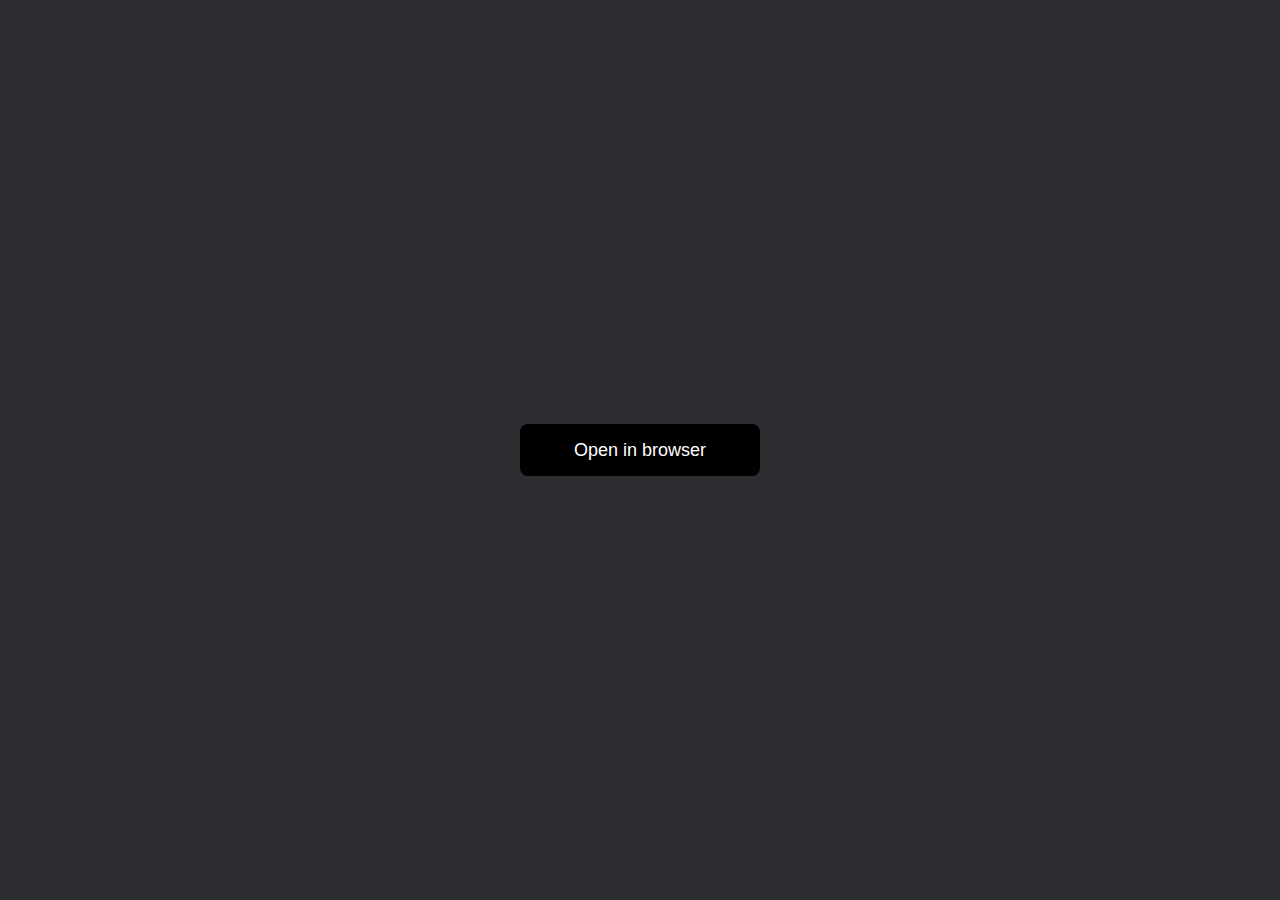
<file: public/index.html>
<!DOCTYPE html>
<html lang="en">

<head>
    <link href="manifest.json" rel="manifest"/>
    <meta charset="UTF-8">
    <meta content="width=device-width, initial-scale=1.0" name="viewport">
    <title>ProToChat</title>
    <link href="global.css" rel="stylesheet" type="text/css">
    <link href="index.css" rel="stylesheet" type="text/css">
</head>

<body>
<!--<a id="download-button" class="button" href="/">Download for windows</a>-->
<a id="login-button" class="button" href="/login-register.html">Open in browser</a>
</body>
<script src="jsSrc/translation.js"></script>
<script>
    Translation.setLanguage()
    document.getElementById('login-button').textContent = Translation.get('openInBrowser')
</script>
</html>
</file>
<file: public/global.css>
:root {
    --main-color: rgb(54, 57, 63);
    --hover-color: rgba(128, 128, 128, 0.075);
    --hover-dark-color: rgba(0, 0, 0, 0.075);
    --light-color: rgb(66, 68, 75);
    --bit-darker-color: rgb(43, 45, 49);
    --dark-color: rgb(35, 36, 40);
    --darker-color: rgb(30, 31, 34);
    --text-color: rgb(197, 199, 203);
    --dark-transparent: rgba(17, 18, 20, 0.82);
    --dark-non-transparent: rgb(17, 18, 20);
    --brighter-transparent: rgba(101, 101, 101, 0.82);
    --chat-input-color: rgb(56, 58, 64);
    --server-separator-color: rgb(60, 60, 60);
    --separator-color: rgba(255, 255, 255, 0.1);
    --loading-color: rgba(0, 0, 0, 0.71);
    --button-color: rgb(181, 186, 193);
    --blue: rgb(88, 101, 242)
}

body {
    font-family: Roboto, Helvetica, Arial, sans-serif;
    color: var(--text-color);
    font-size: 14px;
    background-color: var(--bit-darker-color);
}

textarea {
    font-family: Roboto, Helvetica, Arial, sans-serif;
    font-size: 14px;
}

/*video {*/
/*    min-height: 256px;*/
/*    min-width: 256px;*/
/*    max-height: 256px;*/
/*    max-width: 256px;*/
/*}*/

ul, ol {
    list-style: none;
    padding: 0;
    margin: 0;
}


/* default settings for all buttons */
button {
    background: none;
    border: none;
    color: #C5C7CB;
}

.noHover {
    pointer-events: none;
}

button:hover {
    cursor: pointer;
    color: #fff;
}

/* global scrollbar settings, only on chromium */
::-webkit-scrollbar {
    width: 6px;
    height: 6px;
}

/* ::-webkit-scrollbar-track { */
/* background: #2b2d31; */
/* } */

::-webkit-scrollbar-thumb {
    background: #1a1b1e;
}

::-webkit-scrollbar-thumb:hover {
    background: #000000;
}

.button {
    width: 128px;
    display: inline-block;
    padding: 10px 20px;
    font-size: 16px;
    color: #fff;
    background-color: #1E1F22;
    border: none;
    border-radius: 8px;
    text-align: center;
    text-decoration: none;
    cursor: pointer;
    transition: background-color 0.3s, opacity 0.5s;
}

.button:hover {
    background-color: #0056b3;
}

.button:disabled {
    opacity: 0.35;
}

input {
    border: 0;
    height: 32px;
    width: 256px;
    padding-left: 16px;
    background-color: #909aa3;
    border-radius: 0.5rem;
    box-shadow: 10px 10px 10px rgba(0, 0, 0, 0.35);
}

input::placeholder {
    color: #555555;
}

.input-label {
    margin-bottom: 6px;
}

.double-input {
    display: flex;
    width: 274px;
    gap: 8px;
    align-items: center;
}

.double-input > input {
    flex-grow: 1;
    min-width: 0;
}

.double-input > div {
    /* separator */
    font-size: x-large;
}

.user-name:hover,
.msg-user-name:hover {
    cursor: pointer;
    text-decoration: underline;
}

.profile-pic,
.msg-profile-pic {
    border-radius: 50%;
}

.profile-pic:hover,
.msg-profile-pic:hover {
    cursor: pointer;
}

#server-name-button,
#main-top-left {
    color: #e7e7e7;
    font-size: 16px;
}

.bubble {
    font-size: smaller;
    z-index: 999;
    display: block;
    max-width: 240px;
    height: auto;
    word-wrap: break-word;
    overflow-wrap: break-word;
}

.bubble div {
    padding: 8px;
    padding-left: 12px;
    padding-right: 12px;
    font-size: larger;
}
</file>
<file: public/index.css>
body {
    display: flex;
    justify-content: center;
    align-items: center;
    height: 100vh;
    margin: 0;
    flex-direction: row;

}

.button {
    margin: 5px;
    width: 200px;
    height: 32px;
    font-size: large;
    align-content: center;
}

#download-button {
    background-color: white;
    color: black;
}

#login-button {
    background-color: black;
    color: white;
}
</file>
